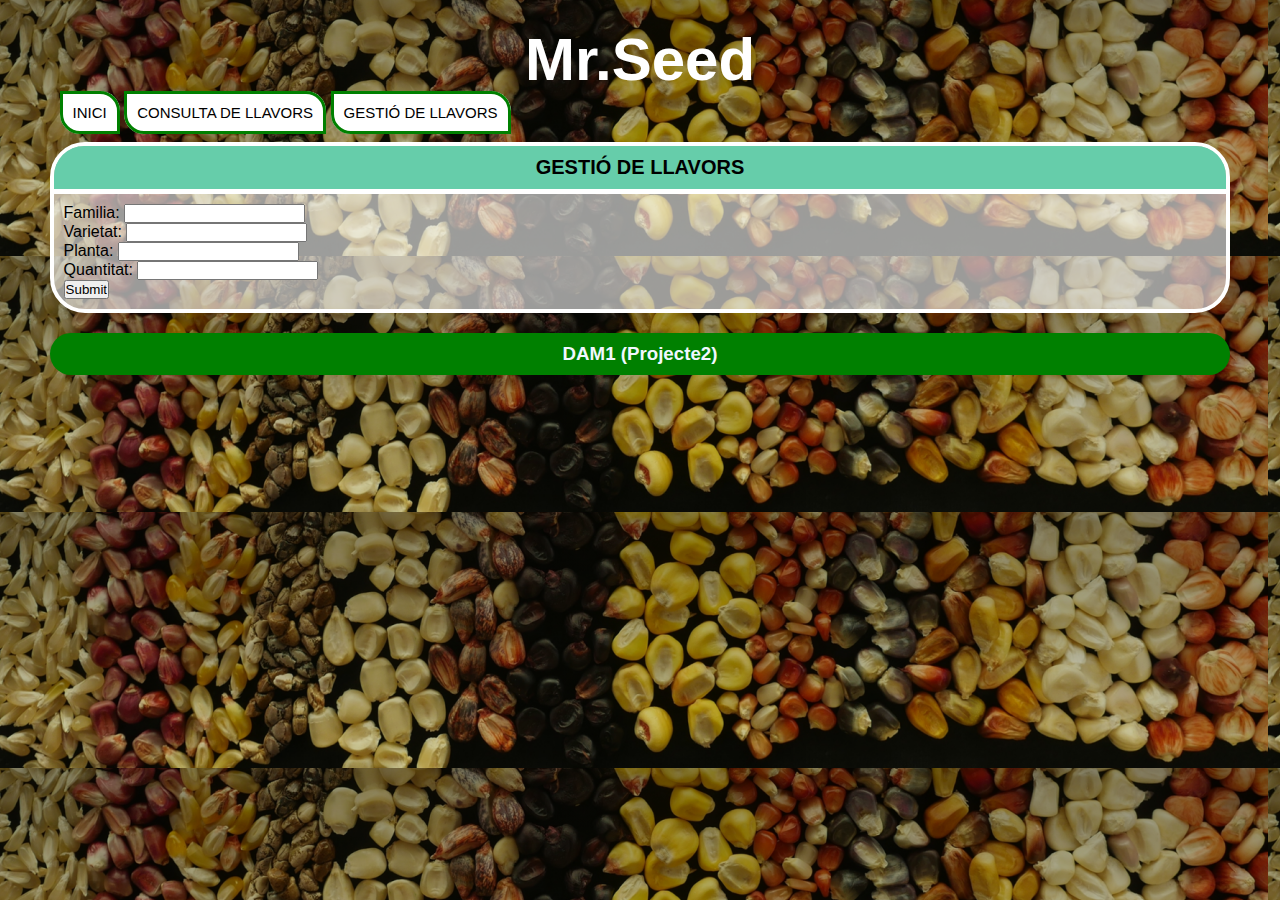
<file: html/gestiollavors.html>
<!DOCTYPE html>
<html lang="ca">

<head>
    <link href="Imatges/hqdefault.jpg" type="text/css" rel="icon" />
    <title>Llavors</title>
    <meta charset="utf-8">
    <link rel="stylesheet" href="css/estilo.css" type="text/css">


</head>

<body>
    <div class="all">
        <h1>Mr.Seed</h1>
        <nav>
            <ul>
                <li><a href="index.html">Inici</a></li>
                <li><a href="consultallavors.php">Consulta de llavors</a></li>
                <li><a href="gestiollavors.html">Gestió de llavors</a></li>
            </ul>
        </nav>
        <div class="inici">
            <h2>Gestió de llavors</h2>
            <div class="inserirdades">
                <form class="formdades" action="insertarinfo.php" method="post">

                    <label for="NomFamilia">Familia:</label>
                    <input type="text" id="NomFamilia" name="nomfamilia" required="required"><br>
                    <label for="NomVarietat">Varietat:</label>
                    <input type="text" id="NomVarietat" name="nomvarietat" required="required"><br>
                    <label for="NomPlanta">Planta:</label>
                    <input type="text" id="NomPlanta" name="nomplanta" required="required"><br>
                    <label for="NumStock">Quantitat:</label>
                    <input type="number" id="NumStock" name="numstock" required="required"><br>
                    <input type="submit" value="Submit">
                </form>
            </div>
        </div>
        <footer>
            <h3>DAM1 (Projecte2)</h3>
        </footer>
    </div>
</body>

</html>
</file>
<file: html/css/estilo.css>
* {
    font-family: sans-serif;
    padding: 0;
    margin: 0;
}

.all {
    width: 96%;
    margin: 0 auto;
}

body {
    background-image: url(../Imatges/maize-bank.png);
    margin: 25px;
}

nav {
    margin: 10px;
}

nav a {
    text-transform: uppercase;
}

.inici {
    border: 4px solid white;
    border-radius: 35px;
    margin: 20px 0 20px 0px;
    background-color: rgba(255, 255, 255, 0.6);

}

h1 {
    text-align: center;
    font-size: 60px;
    color: white;
}

h2{
    text-transform:uppercase;
}
.consulta {
    border: 5px solid white;
    border-radius: 0 0 30px 30px;
    padding: 10px;
}
table{
    width:100%;
    border-left: 3px solid black;
    border-right: 3px solid black;
}
.titoltaula{
    text-align:center;
    border-bottom:3px solid white;
    border-radius:30px;
    background-color:aquamarine;
    font-size:20px;
    text-decoration-style: solid;
}
tr th{
    border-top:2px solid black;
    border-bottom:2px solid black;
    text-transform:capitalize;
}
tr:hover{
    background-color:grey;
}

.exp1 {
    margin: 15px 0 15px 0;
}
.inserirdades{
    padding:10px;
}
.exp1 p {
    font-size: 20px;
    background-color: lightgreen;
    padding: 10px;
    text-align: justify;
    border-radius: 20px 0px;
}

.exp2 {
    margin: 0 0 20px 0;
}

.exp2 p {
    font-size: 20px;
    background-color: lightgreen;
    padding: 10px;
    text-align: justify;
    border-radius: 20px 0px;
}

.exp3 {
    margin-bottom: 10px;
}

.exp3 p {
    font-size: 20px;
    background-color: lightgreen;
    padding: 10px;
    text-align: justify;
    border-radius: 20px 0px 40px 40px;
}

ul li {
    display: inline;
    padding: 10px;
    border: 3px solid green;
    border-radius: 0px 20px;
    background-color: white;
}

a {
    color: black;
    text-decoration: none;
    font-size: 15px;
}


h2 {
    background-color: mediumaquamarine;
    padding: 10px;
    font-size: 20px;
    border-bottom: 5px solid white;
    border-radius: 30px 30px 0px 0px;
    text-align: center;
}

.caixafotos {
    height: 300px;
    padding: 20px 0 20px 0;
    margin: 10px 0 10px;
    border: 3px solid white;
    border-radius: 30px;
    background-color: rgba(255, 255, 255, 0.6);
}

.arbre {
    width: 30%;
    display: block;
    float: left;
    margin: 0 1% 0 1%;
    height: 100%;
}

video {
    width: 30%;
    height: 260px;
    float: left;
    margin: 0 1% 0 1%;
    height: 100%;
}

.arbre2 {
    width: 30%;
    display: block;
    float: left;
    margin: 0 1% 0 1%;
    height: 100%;
}

.articles {
    height: 300px;
    padding: 20px;
    margin: 20px 0 20px;
    border: 3px solid white;
    border-radius: 30px;
    background-color: rgba(255, 255, 255, 0.6);
}

.links {
    width: 70%;
    float: left;
}

.link1 {
    width: 100%;
    text-align: center;
    padding: 3px;
    background-color: aquamarine;
    color: white;
    margin: 20px 0 0 0;
    border-radius: 30px;
    padding: 10px;
}

.slideshow {
    max-width: 25%;
    position: relative;
    margin: auto;
    height: 100%;
    float: right;
}

.slideshow img {
    width: 100%;
    height: 100%;
    border-radius: 30px;
}


li:hover {
    background-color: palegreen;
}

a:hover {
    color: black;
}

h3 {
    color: aliceblue;
}

footer {
    text-align: center;
    padding: 3px;
    background-color: green;
    color: white;
    margin: 20px 0 0 0;
    border-radius: 30px;
    padding: 10px;
}
</file>
